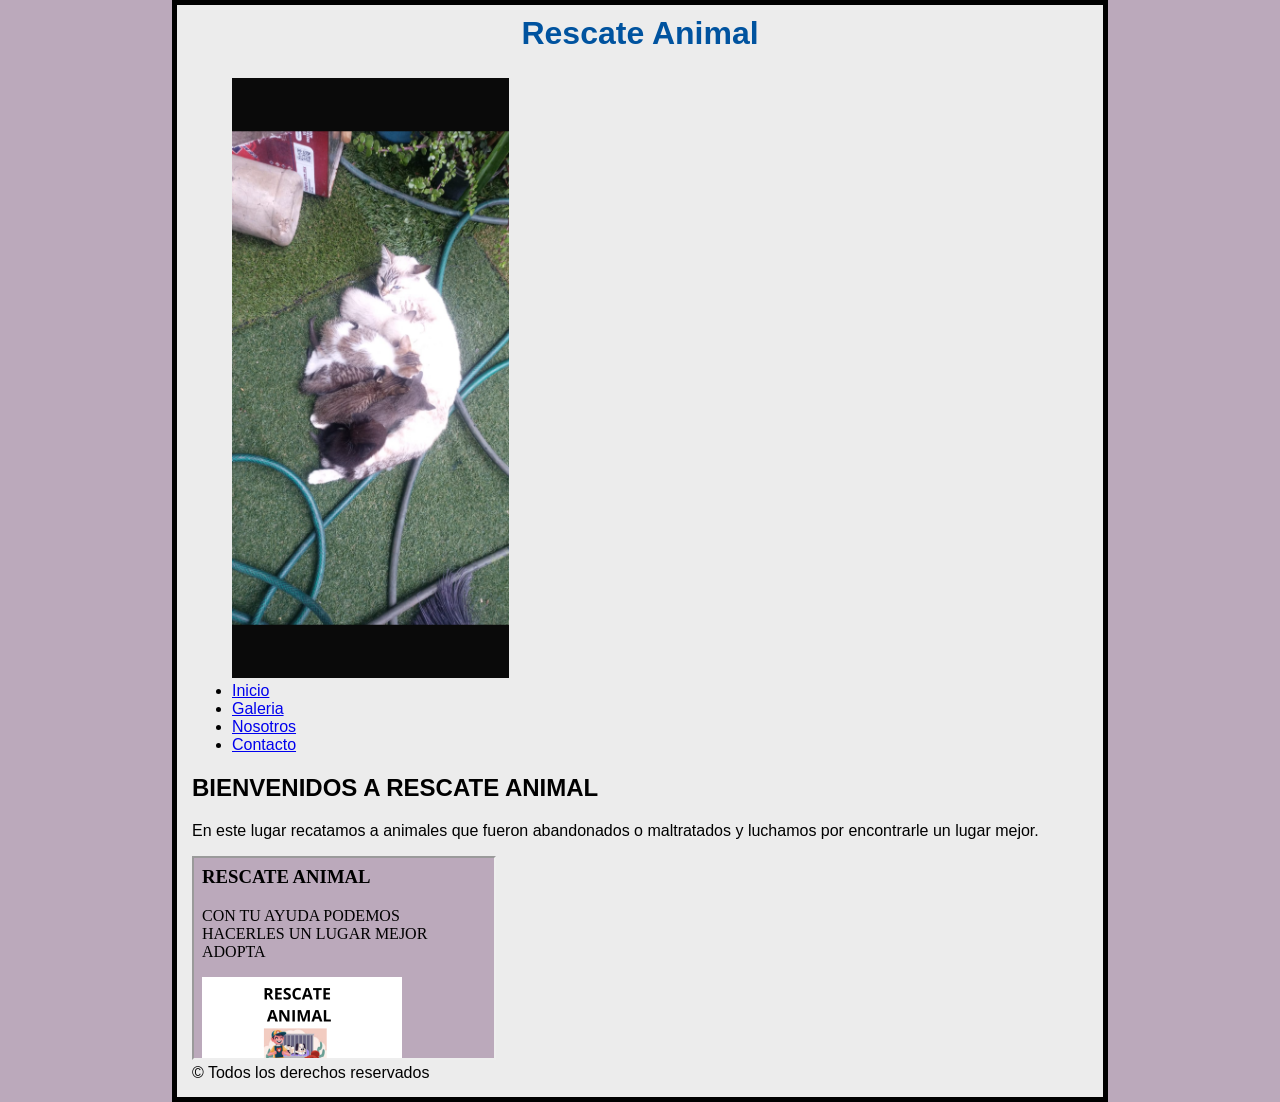
<file: index.html>
<!DOCTYPE html>
<html>
<head>
<link rel="stylesheet" href="estiloindex.css">
<title>Rscate Animal</title>
<link rel="icon" type="image/x-icon" href="favicon (1).ico">
</head>
<body>
<div>
<h1>Rescate Animal</h1>
<ul>
<img src="gato.PNG" alt="Girl in a jacket" style:width="500" height="600">
<li><a href="index.html">Inicio</a></li> 
<li><a href="GALERIA.html">Galeria</a></li>
<li><a href="Nosotros.html">Nosotros</a></li> 
<li><a href="Contacto.html">Contacto</a></li>

</ul>
</div> 
<div>

<h2>BIENVENIDOS A RESCATE ANIMAL</h2> 
   <p>En este lugar recatamos a animales que fueron abandonados o maltratados y luchamos por encontrarle un lugar mejor.</p>
   <iframe src="publicidad.html" height="200" width="300" title="Iframe Example"></iframe>
<style>
.testbtn {
  background-color: #04AA6D;
  color: white;
  font-size: 15px;
  padding: 12px;
  border: none;
  border-radius: 5px;
  cursor: pointer;
}

.testbtn:hover {
  background-color: #059862;
}
</style>
</div>
<div>&copy; Todos los derechos reservados</div> 
</body>
</html>
</file>
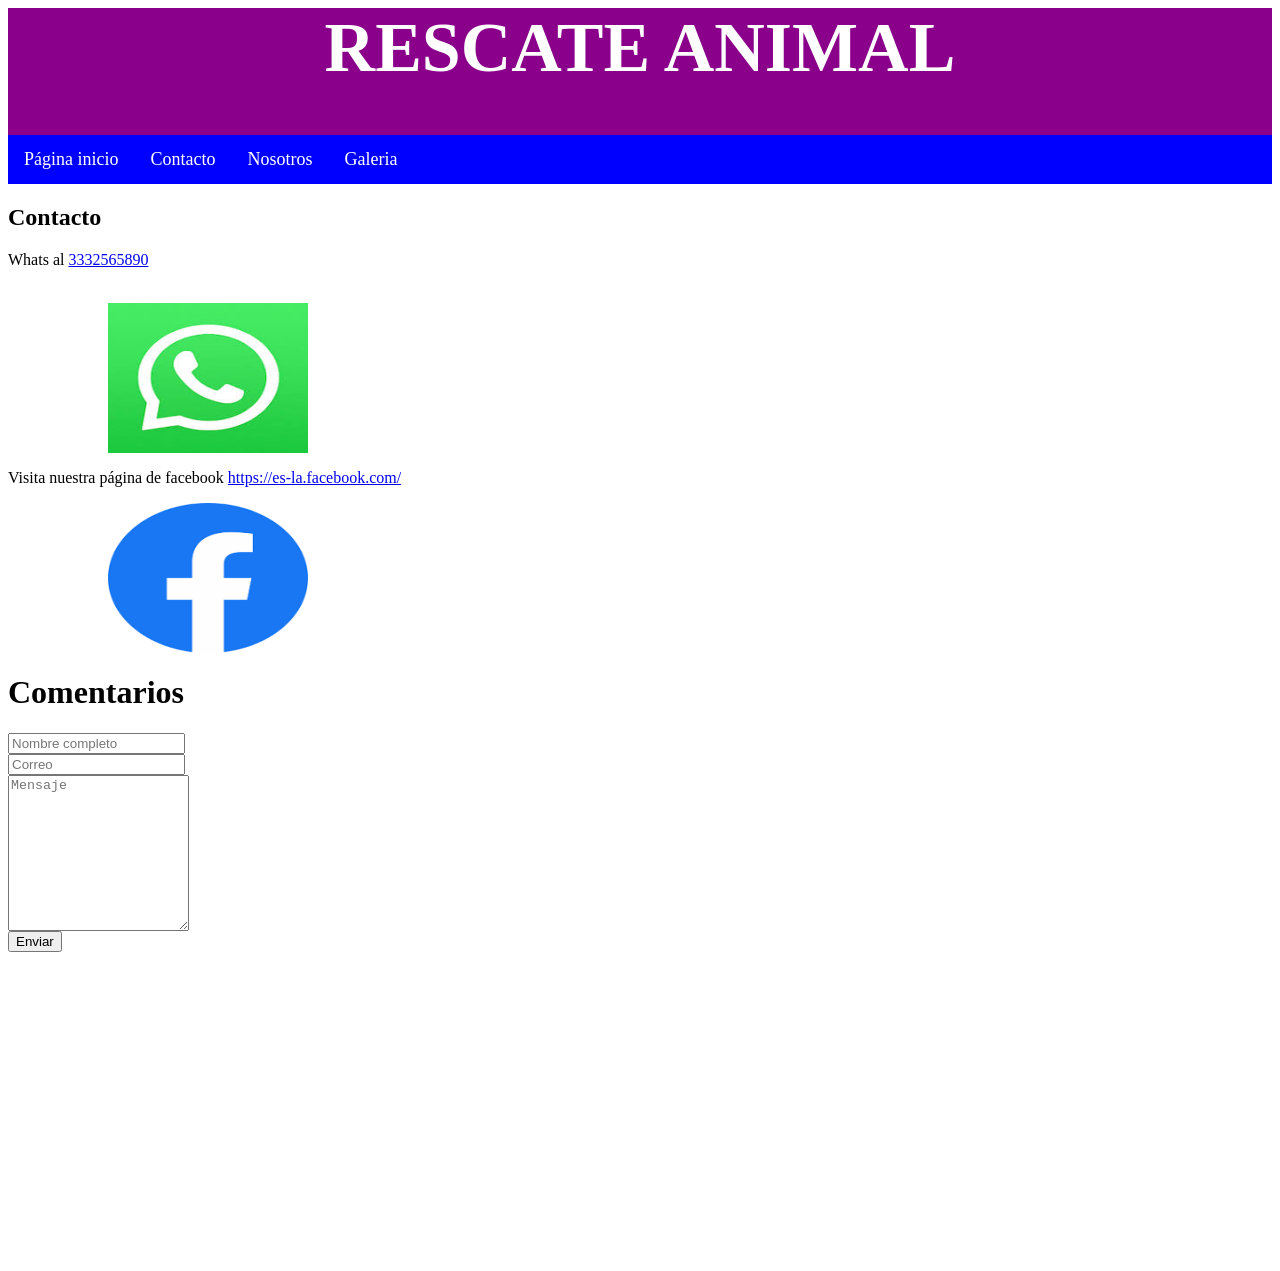
<file: Contacto.html>
<html>
   <head>
      <title>Contacto</title>
      <link rel="stylesheet" href="EstiloContacto.css">
   </head>
   <body>
      <div id="encabezado">
         <h1>RESCATE ANIMAL</h1>
         <ul class="navbar">
           <li><a href="index.html">Página inicio</a>
           <li><a href="Contacto.html">Contacto</a>
           <li><a href="Nosotros.html">Nosotros</a>
           <li><a href="GALERIA.html">Galeria</a>
         </ul>
      </div>
   <div id="pagina">
    <div id="columna_principal">
    <h2>Contacto</h2>
     <pEn el cbtis 10 nos interesa tus dudas, comentarios o dudas:</p>
     <p>Whats al <a href="https://api.whatsapp.com/send/?phone=%2B5213325874748&text=Hola &type=phone_number&app_absent=0">3332565890 </a></p><br>
       <img src="whatsapp.jpg" width="200" height="150" alt="whatsapp" />
     <p>Visita nuestra página de facebook <a href="https://es-la.facebook.com/">https://es-la.facebook.com/</a></p>
       <img src="facebook.png" width="200" height="150" alt="facebook" />
     <div class="container">
  	<h1>Comentarios</h1>
  	<form action="https://formsubmit.co/ 1c80c350287e59c4e60fb38d1207bac1" method="CORREO">
    		<div class="form-group">
      			<div class="form-row">
        			<div class="col">
          				<input type="text" name="name" class="form-control" placeholder="Nombre completo" required>
        			</div>
        			<div class="col">
          				<input type="email" name="email" class="form-control" placeholder="Correo" required>
        			</div>
      			</div>
    		</div>
    		<div class="form-group">
      			<textarea placeholder="Mensaje" class="form-control" name="message" rows="10" required></textarea>
    		</div>
    			<button type="submit" class="btn btn-lg btn-dark btn-block">Enviar</button>
  	</form>
    </div>

  <iframe src="https://www.google.com/maps/embed?pb=!1m18!1m12!1m3!1d3731.9804739015067!2d-103.33163332570314!3d20.711017498617945!2m3!1f0!2f0!3f0!3m2!1i1024!2i768!4f13.1!3m3!1m2!1s0x8428b14cc7e3e08b%3A0xc5b4668d7ab439ea!2sCBTIS%2010!5e0!3m2!1ses-419!2smx!4v1780075111287!5m2!1ses-419!2smx" width="400" height="300" style="border:0;" allowfullscreen="" loading="lazy" referrerpolicy="no-referrer-when-downgrade"></iframe>
  </body>
</html>
</file>
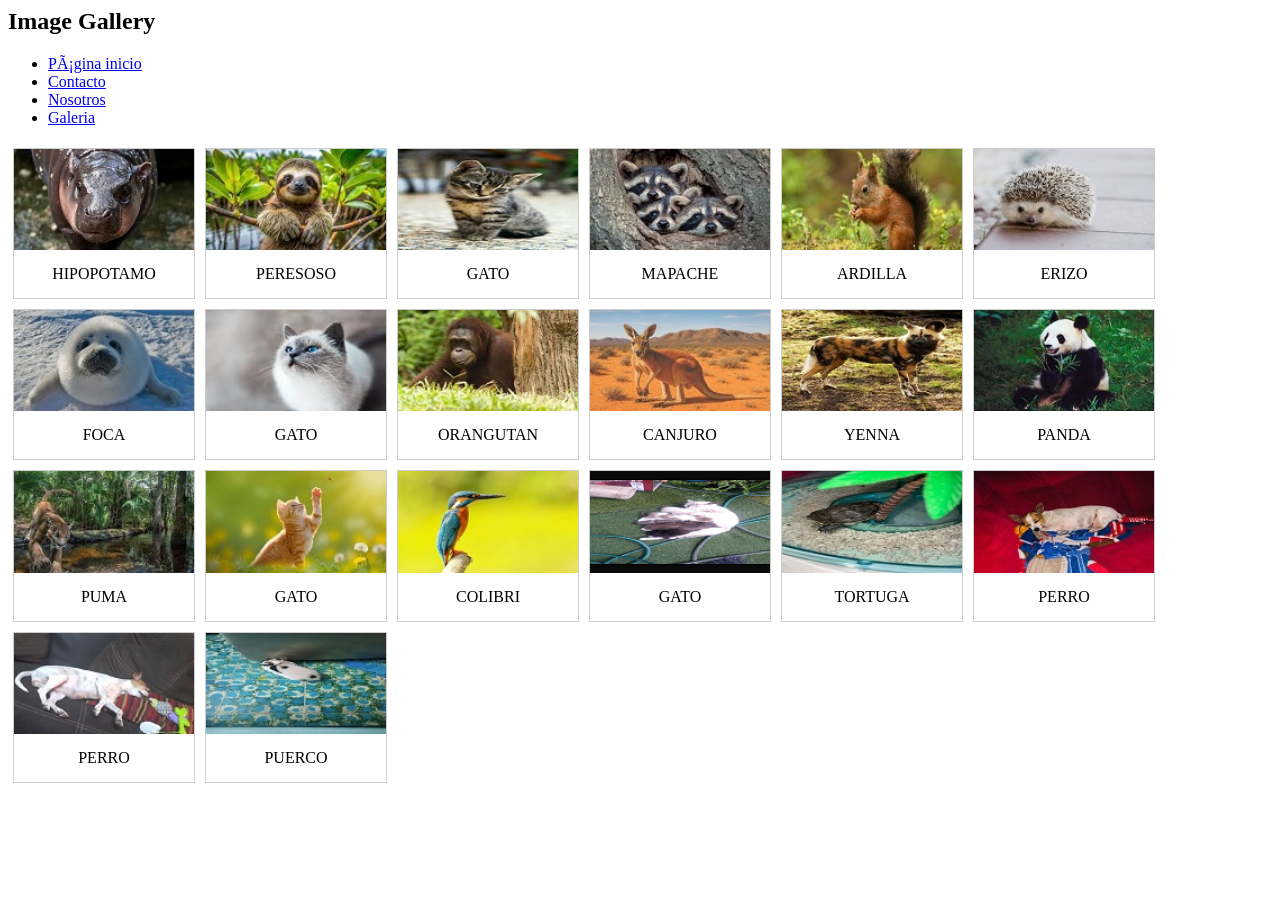
<file: GALERIA.html>
<head>
  <meta charset= '0D0C0C'>
<title> GALERIA </title>
<link rel= 'stylesheet' href='Estilogaleria.css'/>
<meta name="viewport" content="width=device-width, initial-scale=1">

<h2>Image Gallery</h2>
  </head>
 <ul class="navbar">
           <li><a href="index.html">Página inicio</a>
           <li><a href="Contacto.html">Contacto</a>
           <li><a href="Nosotros.html">Nosotros</a>
           <li><a href="Galeria.html">Galeria</a>
         </ul>
      </div>
<body>
<div class="gallery">

<div class="gallery-item">
  <a target="_blank" href="1.JPG">
    <img src="1T.JPG">
  </a>
  <div class="desc">HIPOPOTAMO</div>
</div>

<div class="gallery-item">
  <a target="_blank" href="2.JPG">
    <img src="2T.JPG" alt="PERESOSO">
  </a>
  <div class="desc">PERESOSO</div>
</div>

<div class="gallery-item">
  <a target="_blank" href="3.JPG">
    <img src="3T.JPG" alt="GATO">
  </a>
  <div class="desc">GATO</div>
</div>

<div class="gallery-item">
  <a target="_blank" href="4.JPG">
    <img src="4T.JPG" alt="MAPACHE">
  </a>
  <div class="desc">MAPACHE</div>
</div>

<div class="gallery-item">
  <a target="_blank" href="5.JPG">
    <img src="5T.JPG" alt="ARDILLA">
  </a>
  <div class="desc">ARDILLA</div>
</div>

<div class="gallery-item">
  <a target="_blank" href="6.JPG">
    <img src="6T.JPG" alt="ERIZO">
  </a>
  <div class="desc">ERIZO</div>
</div>

<div class="gallery-item">
  <a target="_blank" href="7.JPG">
    <img src="7T.JPG" alt="FOCA">
  </a>
  <div class="desc">FOCA</div>
</div>

<div class="gallery-item">
  <a target="_blank" href="8.JPG">
    <img src="8T.JPG" alt="GATO">
  </a>
  <div class="desc">GATO</div>
</div>

<div class="gallery-item">
  <a target="_blank" href="9.JPG">
    <img src="9T.JPG" alt="ORANGUTAN">
  </a>
  <div class="desc">ORANGUTAN</div>
</div>

<div class="gallery-item">
  <a target="_blank" href="10.JPG">
    <img src="10T.JPG" alt="CANJURO">
  </a>
  <div class="desc">CANJURO</div>
</div>

<div class="gallery-item">
  <a target="_blank" href="11.JPG">
    <img src="11T.JPG" alt="YENNA">
  </a>
  <div class="desc">YENNA</div>
</div>

<div class="gallery-item">
  <a target="_blank" href="12.JPG">
    <img src="12T.JPG" alt="PANDA">
  </a>
  <div class="desc">PANDA</div>
</div>

<div class="gallery-item">
  <a target="_blank" href="13.JPG">
    <img src="13T.JPG" alt="PUMA">
  </a>
  <div class="desc">PUMA</div>
</div>

<div class="gallery-item">
  <a target="_blank" href="14.JPG">
    <img src="14T.JPG" alt="GATO">
  </a>
  <div class="desc">GATO</div>
</div>

<div class="gallery-item">
  <a target="_blank" href="15.JPG">
    <img src="15T.JPG" alt="COLIBRI">
  </a>
  <div class="desc">COLIBRI</div>
</div>

<div class="gallery-item">
  <a target="_blank" href="16.PNG">
    <img src="16T.PNG" alt="GATO">
  </a>
  <div class="desc">GATO</div>
</div>

<div class="gallery-item">
  <a target="_blank" href="17.JPG">
    <img src="17T.JPG" alt="TORTUGA">
  </a>
  <div class="desc">TORTUGA</div>
</div>

<div class="gallery-item">
  <a target="_blank" href="18.JPG">
    <img src="18T.JPG" alt="PERRO">
  </a>
  <div class="desc">PERRO</div>
</div>

<div class="gallery-item">
  <a target="_blank" href="19.JPG">
    <img src="19T.JPG" alt="PERRO">
  </a>
  <div class="desc">PERRO</div>
</div>

<div class="gallery-item">
  <a target="_blank" href="20.JPG">
    <img src="20T.JPG" alt="PUERCO">
  </a>
  <div class="desc">PUERCO</div>
</div>

</div>

</body>
</html>
</file>
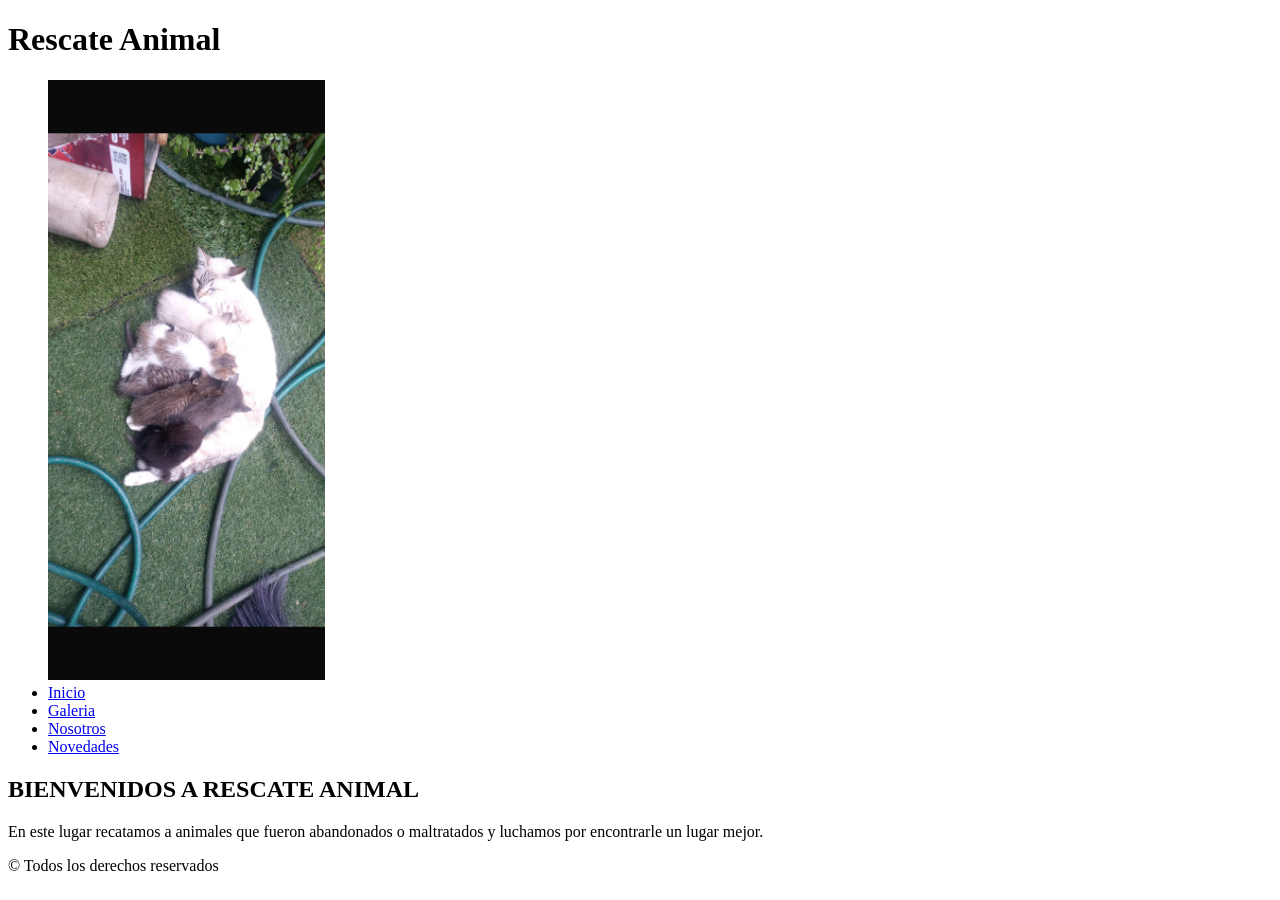
<file: Index.html.html>
<!DOCTYPE html>
<html>
<head>
<link rel="stylesheet" href="C:\Users\Alumno\Downloads\estiloindex (1).css">
<title>Rscate Animal</title>
<link rel="icon" type="image/x-icon" href="favicon.ico">
</head>
<body>
<div>
<h1>Rescate Animal</h1>
<ul>
<img src="gato.PNG" alt="Girl in a jacket" style:width="500" height="600">
<li><a href="index.html">Inicio</a></li> 
<li><a href="galeria.html">Galeria</a></li>
<li><a href="nosotros.html">Nosotros</a></li> 
<li><a href="novedades.html">Novedades</a></li>

</ul>
</div> 
<div>

<h2>BIENVENIDOS A RESCATE ANIMAL</h2> 
   <p>En este lugar recatamos a animales que fueron abandonados o maltratados y luchamos por encontrarle un lugar mejor.</p>

</div>
<div>&copy; Todos los derechos reservados</div> 
</body>
</html>
</file>
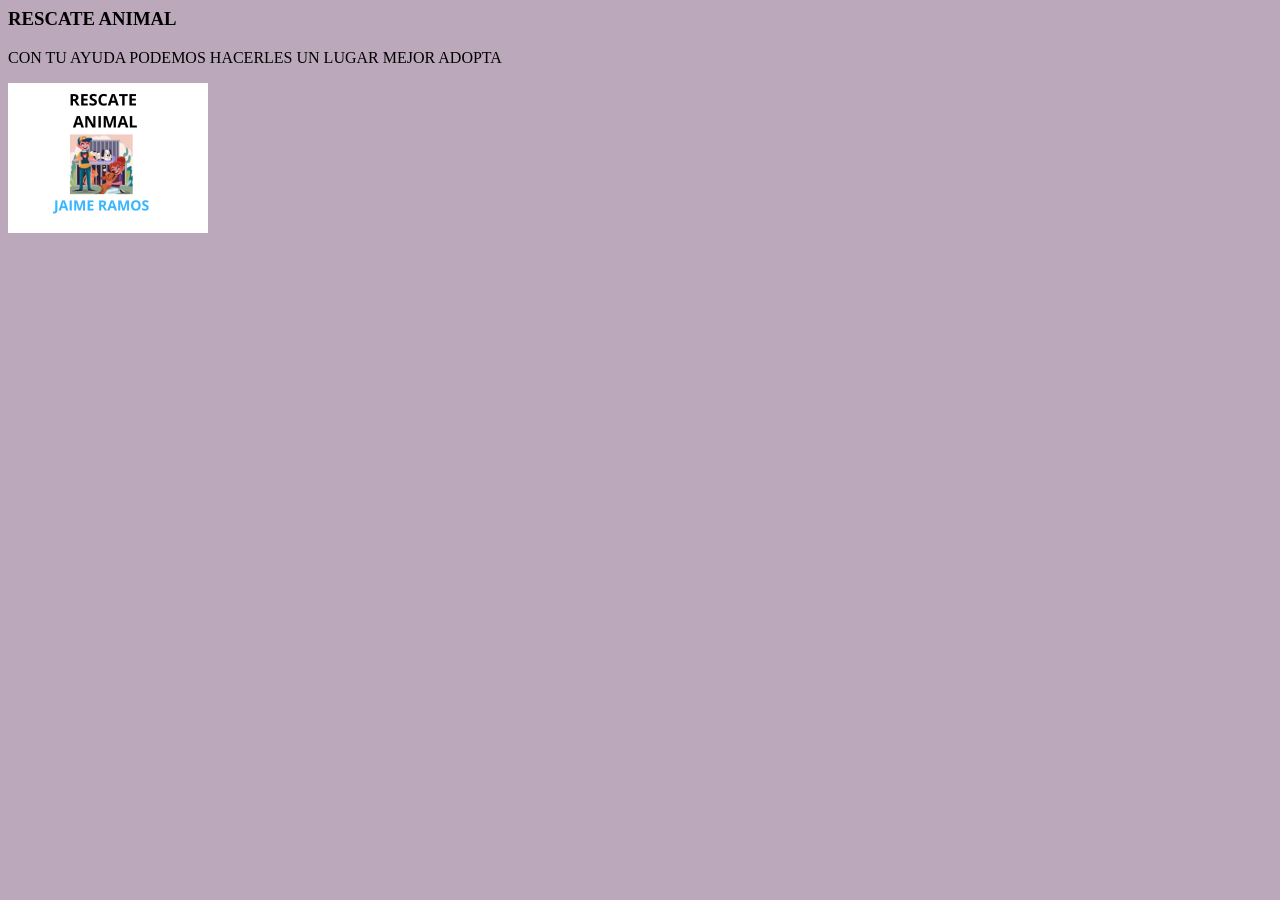
<file: publicidad.html>
<doctype html>
<html lang='es'>
<head>
        <meta charest= 'utf-8'>
</head>
<body style = "background-color: #BBA9BB;">

       <h3>RESCATE ANIMAL</h3>
       <p>CON TU AYUDA PODEMOS HACERLES UN LUGAR MEJOR ADOPTA</p>
       <img src="principal.png" width0"200" height="150" alt="anuncio" />
</body<
</html>
</file>
<file: estiloindex.css>
html {
  background-color: #BBA9BB;
  font-family: "Open Sans", sans-serif;
  margin: 0; padding: 0; 
  box-sizing: border-box;
}

body {
width: 70%;
margin: 0 auto;
background-color: #ECECEC;
padding: 0 15px 15px 15px; 
border: 5px solid black;
}

h1 { 
text-align: center; 
margin: 0; 
padding: 10px 0; 
color: #00539F;

p{ 
 color: blue;
}

li{
  color: blue;
 }
}
@media only screen and(max-width:400px){
h1 {
  font-size: 2vw;
  text-aling: center;
  margin:0;
  padding: 10px 0;
  color: #00539F;
  text-shadow: 3px 3px 1px black;
}

p{
   font-size: 1vw;
 }

li {
    font-size: 1vw;
 }
}

@media only screen and(min-width:401px) and (max-width:1980px){
h1 {
  font-size: 5vw;
  text-aling: center;
  margin:0;
  padding: 20px 0;
  color: #00539F;
  text-shadow: 3px 3px 1px black;
}

p{
   font-size: 3vw;
 }

li {
    font-size: 3vw;
 }
}
</file>
<file: EstiloContacto.css>
html {
 margin: 0;
 padding: 0;
 box-sizing: border-box;
 }

div#encabezado {
  background-color: #8B008B;
  text-align: center;
  font-size: 35px;
  color: white;
  height: auto;
}

div#columna_principal{
 float: left;
 width: 100%
 background-color: #FFD700; 
}

.navbar {
        margin: 0 px;
        padding: 0 px;
        text-align: left;
        font-size: 18px;
        list-style-type:none;
        height: auto;
        background-color: #0000FF;
        }
ul {
  list-style-type: none;
  margin: 0;
  padding: 0;
  overflow: hidden;

}

ul li {
  float: left;
}

ul li a {
  display: block;
  color: white;
  text-align: center;
  padding: 14px 16px;
  text-decoration: none;
}

ul li a:hover {
  background-color: #FFFFFF;
}


img {
  display: block;
  margin: 0 auto;
}
</file>
<file: Estilogaleria.css>
div.gallery {
  display: flex;
  flex-wrap: wrap;
  justify-content: flex-start;
}

div.gallery-item {
  margin: 5px;
  border: 1px solid #ccc;
  width: 180px;
}

div.gallery-item:hover {
  border: 1px solid #777;
}

div.gallery-item img {
  width: 100%;
  height: auto;
}

div.gallery-item div.desc {
  padding: 15px;
  text-align: center;
}
</file>
